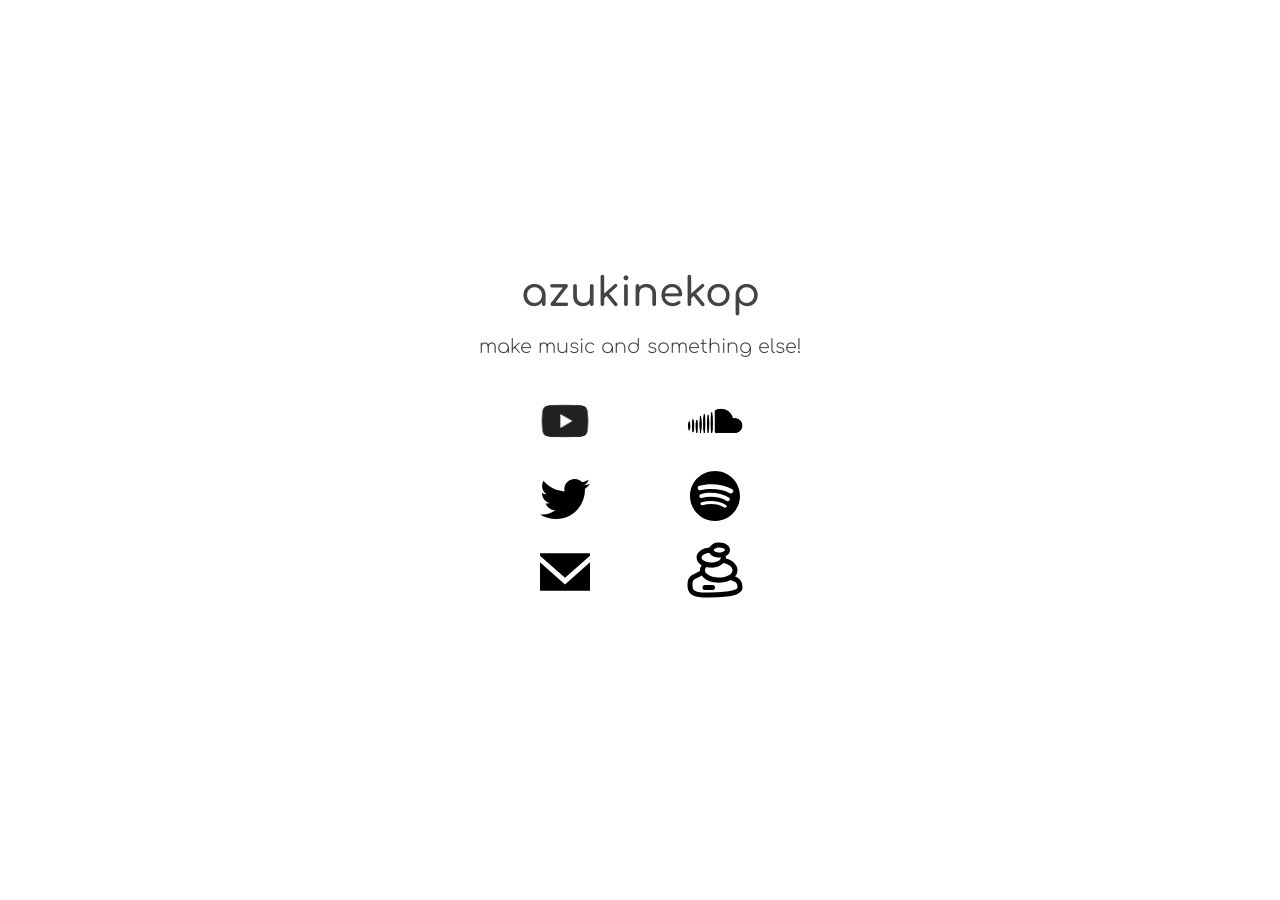
<file: index.html>
<!DOCTYPE html>
<html lang="en">
<head>
    <meta charset="UTF-8">
    <meta name="viewport" content="width=device-width, initial-scale=1.0">
    <link rel="preconnect" href="https://fonts.googleapis.com">
    <link rel="preconnect" href="https://fonts.gstatic.com" crossorigin>
    <link href="https://fonts.googleapis.com/css2?family=Comfortaa:wght@300..700&display=swap" rel="stylesheet">    
    <link rel="stylesheet" href="./reset.css">
    <link rel="stylesheet" href="./style.css">
    <link rel="shortcut icon" href="favicon.ico" type="image/x-icon">
    
    <meta property="og:url" content="https://azukinekop.com/">
    <meta property="og:type" content="website">
    <meta property="og:title" content="azukinekop official website">
    <meta property="og:site_name" content="azukinekop official website">
    <meta property="og:image" content="https://azukinekop.com/background.png">
    
    <title>azukinekop official website</title>
</head>
<body>
    <div class="container">
        <div class="background">
            <video autoplay muted loop src="./background.mp4" class="background_movie"></video>
        </div>
        <div class="content">
            <h1 class="azukinekop">azukinekop</h1>
            <p class="description">make music and something else!</p>
            <div class="links">
            <div class="link1">
                <a href="https://www.youtube.com/@azukinekop" class="link_item"><img class="yt" src="./yt.png" alt=""></a>
                <br>
                <a href="https://x.com/azukinekop" class="link_item"><img src="./twitter.svg" alt="" class="tw"></a>
                <br>
                <a href="mailto:azukinekop@gmail.com"><img src="./email.svg" alt="" class="mail"></a>
            </div>
            <div class="link2">
                <a href="https://soundcloud.com/azuki_nekop" class="link_item"><img class="sc" src="./sc.png" alt=""></a>
                <br>
                <a href="https://open.spotify.com/intl-ja/artist/6Srf6jnijAo6kOB4b1Y8QY?si=RTKVnBQcQNaqDZrwzr6tBQ" class="link_item"><img src="./spotify.svg" alt="" class="tw"></a>
                <br>
                <a href="./stone"><img src="./stone.svg" alt="" class="stone"></a>
            </div>
            </div>
        </div>

        
    </div>
</body>
</html>
</file>
<file: style.css>
.container {
    width: 100vw;
    height: 100vh;
    position: relative;
    overflow: hidden;
}
body {
    font-family: "Comfortaa", sans-serif;
    font-optical-sizing: auto;
    font-weight: 300;
    font-style: normal;
      color: #444;
}
.background {
    width: 100%;
    height: 100%;
    position: fixed;
    z-index: -1;
}

.background video {
    width: 100%;
    height: 100%;
    object-fit: cover;
    position: absolute;
    top: 0;
    left: 0;
}

.azukinekop {
    width: 100%;
    text-align: center;
    font-weight: 600;
    font-size: 2.5rem;
}

.description {
    width: 100%;
    text-align: center;
    font-size: 1.2rem;
    padding-top: 20px;
}
.content {
    height: 40vh;
    margin: auto;
    padding-top: 30vh;
   
}
.content p {
    margin-bottom: 30px;
}
.links {
    display: flex;
    justify-content:space-between;
    /* gap: 20px; */
    margin-top: 50px;
    width: 20vw;
    min-width: 300px;
    margin: auto;
}
.link1, .link2 {
    /* position: fixed; */
    /* bottom: 10px; */
    /* left: 20px; */
    /* display: flex; */
    /* grid-template-columns: 1fr 1fr; */
    /* gap: 20px; */
    /* margin: auto; */
    width: 50%;
    display: flex;
    flex-direction: column;   
    justify-content: center; 
    align-items: center;     
    text-align: center;
}

.link1 a, .link2 a {
    /* margin: 20px 10px; */
    width: 100%;
    margin: auto;
}

.yt {
    width: 70px;
}

.mail {
    width: 50px;
}

.stone {
    width: 60px;
}
.tw {
    width: 50px;
}

.sc {
    width: 65px;
}
</file>
